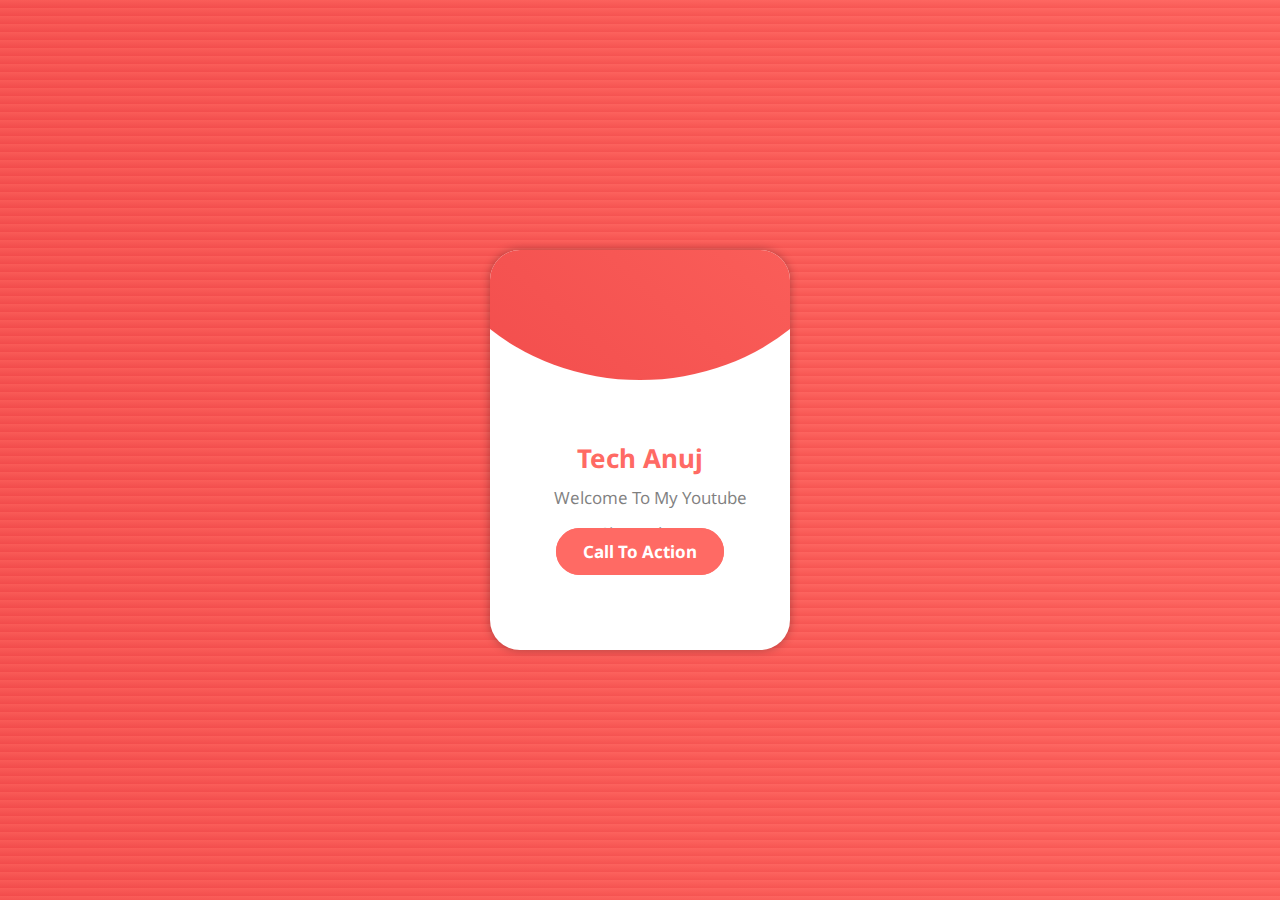
<file: index.html>
<!DOCTYPE html>
<html lang="en">

<head>
    <meta charset="UTF-8">
    <meta name="viewport" content="width=device-width", initial-scale="1.0">
    <meta http-equiv="X-UA-Compatible" content="ie=edge">
    <title>Call To Action Button-Tech Anuj</title>
    <link rel="stylesheet" href="style.css">
</head>
<body>
    <div class="card transition">
        <h2 class="transition"> Tech Anuj <br><small>Welcome To My Youtube Channel</small></h2>
        <div class="cta-container transition"><a href="#" class="cta">Call To Action</a></div>
        <div class="card_circle transition"></div>
    </div>
</body>
</html>
</body>
</html>
</file>
<file: style.css>
@import url(https://fonts.googleapis.com/css?family=Noto+Sans:400,700,400italic,700italic);
 
/*html {
  background-image: url(http://cdn.backgroundhost.com/backgrounds/subtlepatterns/arches.png);
}
*/
 
html,
body {
  background-image: linear-gradient(to right top, #f24b4b, #f55351, #f95b57, #fc635e, #ff6a64);
  font-family:arial;
}
 
.transition {
  transition: .3s cubic-bezier(.3, 0, 0, 1.3)
}
 
.card {
  background-color: #fff;
  height: 400px;
  width: 300px;
  position: absolute;
  margin: auto;
  top: 0;
  bottom: 0;
  left: 0;
  right: 0;
  box-shadow: 0px 0px 10px rgba(0,0,0,0.3);
  border-radius:30px;
  overflow: hidden;
}
 
.card:hover {
  box-shadow: 0px 30px 30px rgba(0,0,0,0.2);
  height: 430px;
  width: 330px;
}
 
.card_circle {
  height: 400px;
  width: 450px;
  background-image: linear-gradient(to right top, #f24b4b, #f55351, #f95b57, #fc635e, #ff6a64);
  position: absolute;
  border-radius: 50%;
  margin-left: -75px;
  margin-top: -270px;
}
 
.card:hover .card_circle {
  border-radius: 0;
  margin-top: -130px;
}
 
h2 {
  text-align: center;
  margin-top: 190px;
  position: absolute;
  z-index: 9999;
  font-size: 26px;
  color: #FF6A64;
  width: 100%;
  font-family: 'Noto Sans', serif;
}
 
h2 small {
  font-weight: normal;
  font-size: 65%;
  color: rgba(0,0,0,0.5);
  padding:20px;
}
 
.card:hover h2 {
  margin-top: 100px;
  color: #fff;
}
 
.card:hover h2 small {
  color: #fff;
}
 
.cta-container {
  text-align: center;
  margin-top: 290px;
  position: absolute;
  z-index: 9999;
  width: 100%;
  font-family: 'Noto Sans', serif;
}
 
.cta {
  color: #fff;
  border: 2px solid #FF6A64;
  background-color: #FF6A64;
  padding: 10px 25px;
  border-radius: 50px;
  font-size: 17px;
  text-decoration: none;
  font-weight: bold;
}
.cta:hover{
  background-color: #F24B4B;
}
 
.card:hover .cta-container {
  margin-top: 320px;
 
 
}
</file>
